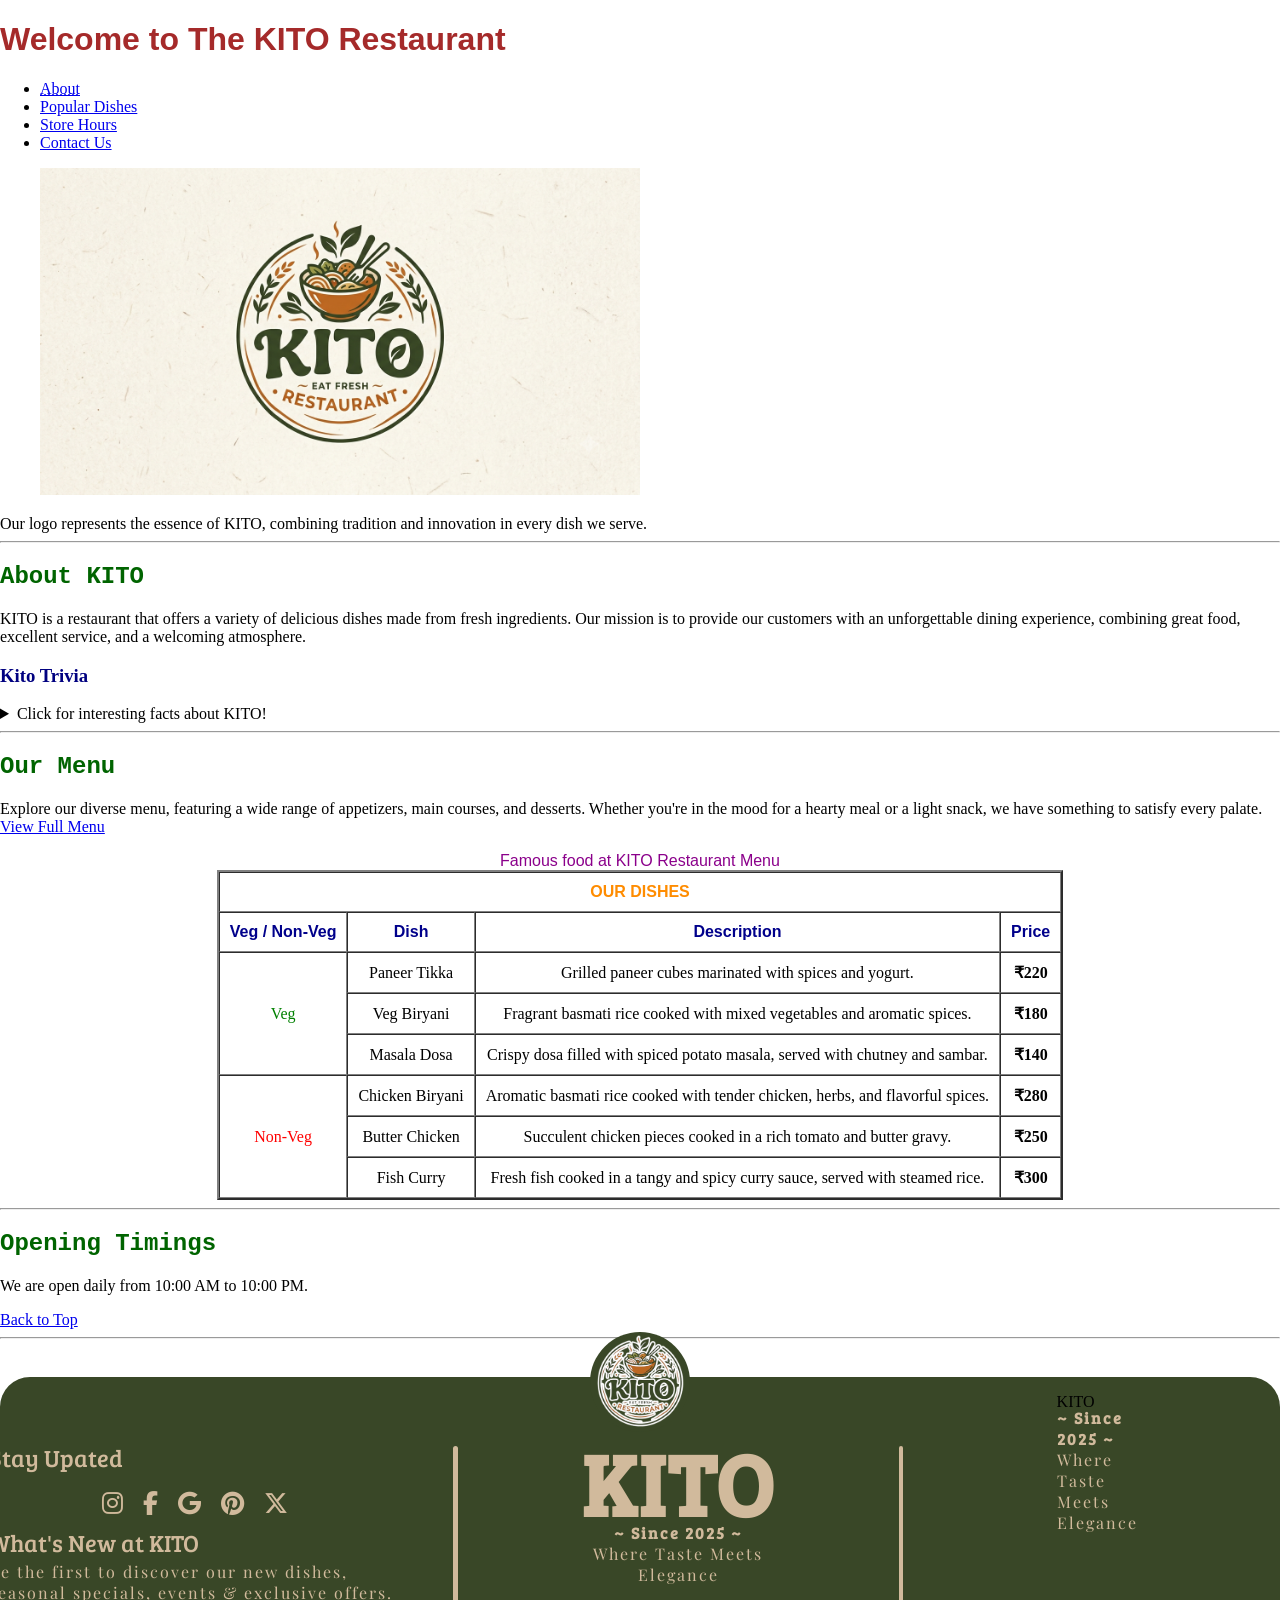
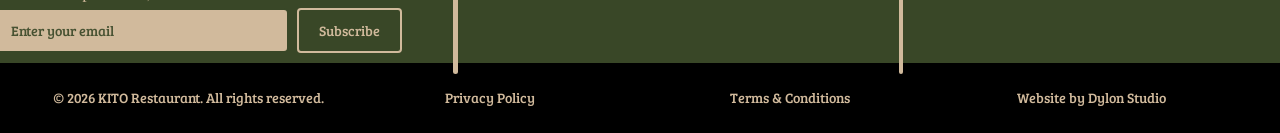
<file: index.html>
<!DOCTYPE html>
<html lang="en">

<head>
    <meta charset="UTF-8">
    <meta name="viewport" content="width=device-width, initial-scale=1.0">
    <meta name="author" content="Ditto">
    <meta name="description" content="Kito Restaurant - A place for delicious food and great dining experience.">
    <title>
        Kito Restaurant
    </title>

    <link rel="stylesheet" href="style.css">

    <link rel="preconnect" href="https://fonts.googleapis.com">
    <link rel="preconnect" href="https://fonts.gstatic.com" crossorigin>
    <link href="https://fonts.googleapis.com/css2?family=Bree+Serif&display=swap" rel="stylesheet">

    <link rel="preconnect" href="https://fonts.googleapis.com">
    <link rel="preconnect" href="https://fonts.gstatic.com" crossorigin>
    <link
        href="https://fonts.googleapis.com/css2?family=Bree+Serif&family=Playfair+Display:ital,wght@0,400..900;1,400..900&display=swap"
        rel="stylesheet">
    <link rel="stylesheet" href="https://cdnjs.cloudflare.com/ajax/libs/font-awesome/6.7.2/css/all.min.css">
</head>

<body>
    <header id="top">
        <h1>Welcome to The KITO Restaurant</h1>
        <nav>
            <ul>
                <li><a href="#about"><abbr title="About Kito Restaurant">About</abbr></a></li>
                <li><a href="#menu">Popular Dishes</a></li>
                <li><a href="#timings">Store Hours</a></li>
                <li><a href="contact.html">Contact Us</a></li>
            </ul>
        </nav>
        <figure>
            <img src="images/Kitologo.png" alt="Kito Restaurant" style="width: 50%; height: 50%;">
        </figure>
        <figcaption>
            Our logo represents the essence of KITO, combining tradition and innovation in every dish we serve.
        </figcaption>
    </header>
    <hr>
    <main>
        <section id="about">
            <h2>About KITO</h2>
            <p>
                KITO is a restaurant that offers a variety of delicious dishes made from fresh ingredients. Our mission
                is
                to provide our customers with an unforgettable dining experience, combining great food, excellent
                service,
                and a welcoming atmosphere.
            </p>
            <h3>Kito Trivia</h3>
            <details>
                <summary>Click for interesting facts about KITO!</summary>
                <p>
                    Did you know that <strong>KITO</strong> was founded in <time>1995</time> by a group of passionate
                    chefs who wanted to
                    bring authentic flavors to the community? Since then, we have grown into a beloved local
                    establishment, known for
                    our signature dishes and commitment to quality.
                </p>
            </details>
        </section>
        <hr>

        <section id="menu">
            <h2>Our Menu</h2>
            <p>
                Explore our diverse menu, featuring a wide range of appetizers, main courses, and desserts. Whether
                you're in the mood for a hearty meal or a light snack, we have something to satisfy every palate.
                <a href="ourmenu.html" class="view-menu">View Full Menu</a>
            </p>
            <table border="2" align="center" cellpadding="10" cellspacing="0">
                <thead align="center">
                    <tr>
                        <th colspan="4" class="menu-header">OUR DISHES</th>
                    </tr>
                    <tr class="menu-subheader">
                        <th>Veg / Non-Veg</th>
                        <th>Dish</th>
                        <th>Description</th>
                        <th>Price</th>
                    </tr>
                </thead>
                <tbody align="center">
                    <tr>
                        <td rowspan="3" class="veg">Veg</td>
                        <td>Paneer Tikka</td>
                        <td>Grilled paneer cubes marinated with spices and yogurt.
                        </td>
                        <td><strong>₹220</strong></td>
                    </tr>
                    <tr>
                        <td>Veg Biryani</td>
                        <td>Fragrant basmati rice cooked with mixed vegetables and aromatic spices.
                        </td>
                        <td><strong>₹180</strong></td>
                    </tr>
                    <tr>
                        <td>Masala Dosa</td>
                        <td>Crispy dosa filled with spiced potato masala, served with chutney and sambar.
                        </td>
                        <td><strong>₹140</strong></td>
                    </tr>
                    <tr>
                        <td rowspan="3" class="non-veg">Non-Veg</td>
                        <td>Chicken Biryani</td>
                        <td>Aromatic basmati rice cooked with tender chicken, herbs, and flavorful spices.
                        </td>
                        <td><strong>₹280</strong></td>
                    </tr>
                    <tr>
                        <td>Butter Chicken</td>
                        <td>Succulent chicken pieces cooked in a rich tomato and butter gravy.
                        </td>
                        <td><strong>₹250</strong></td>
                    </tr>
                    <tr>
                        <td>Fish Curry</td>
                        <td>Fresh fish cooked in a tangy and spicy curry sauce, served with steamed rice.
                        </td>
                        <td><strong>₹300</strong></td>
                    </tr>
                </tbody>
                <caption align="center" class="menu-caption">Famous food at KITO Restaurant Menu</caption>
            </table>
        </section>
        <hr>
        <section id="timings">
            <h2>Opening Timings</h2>
            <p>
                We are open daily from 10:00 AM to 10:00 PM.
            </p>
        </section>
    </main>
    <a href="#top" class="back-to-top">Back to Top</a>
    <hr>

    <footer>
        <div class="circle">
            <img src="images/Kitologo_perfect1.png" alt="KITO Restaurant Logo">
        </div>
        <div class="square">
            <div class="square-item1">
                <div class="update-text">Stay Upated</div>
                <div class="social-icons">
                    <a href="https://www.instagram.com/YOUR_USERNAME/" target="_blank">
                        <i class="fa-brands fa-instagram"></i>
                    </a>

                    <a href="https://www.facebook.com/YOUR_PAGE/" target="_blank">
                        <i class="fa-brands fa-facebook-f"></i>
                    </a>

                    <a href="YOUR_GOOGLE_REVIEW_LINK" target="_blank">
                        <i class="fa-brands fa-google"></i>
                    </a>

                    <a href="YOUR_GOOGLE_REVIEW_LINK" target="_blank">
                        <i class="fa-brands fa-pinterest"></i>
                    </a>

                    <a href="YOUR_GOOGLE_REVIEW_LINK" target="_blank">
                        <i class="fa-brands fa-x-twitter"></i>
                    </a>
                </div>
                <div class="stay-updatedplace">
                    <div class="update-text">What's New at KITO</div>
                    <div class="main">
                        <div class="p3">Be the first to discover our new dishes,</div>
                        <div class="p3">seasonal specials, events & exclusive offers.</div>
                    </div>
                    <div class="subscribe">
                        <input type="email" placeholder="Enter your email">
                        <button type="submit">Subscribe</button>
                    </div>
                </div>
            </div>

            <div class="square-item2">
                <p>KITO</p>
                <div class="p1">~ Since 2025 ~</div>
                <div class="p2">Where Taste Meets Elegance</div>
            </div>
            <div class="square-item3">
                <p>KITO</p>
                <div class="p1">~ Since 2025 ~</div>
                <div class="p2">Where Taste Meets Elegance</div>
            </div>
        </div>
        <div class="website-info">
            <div class="website-info-item">© 2026 KITO Restaurant. All rights reserved.</div>
            <div class="website-info-item">Privacy Policy</div>
            <div class="website-info-item">Terms & Conditions </div>
            <div class="website-info-item">Website by Dylon Studio</div>
        </div>
    </footer>
</body>

</html>
</file>
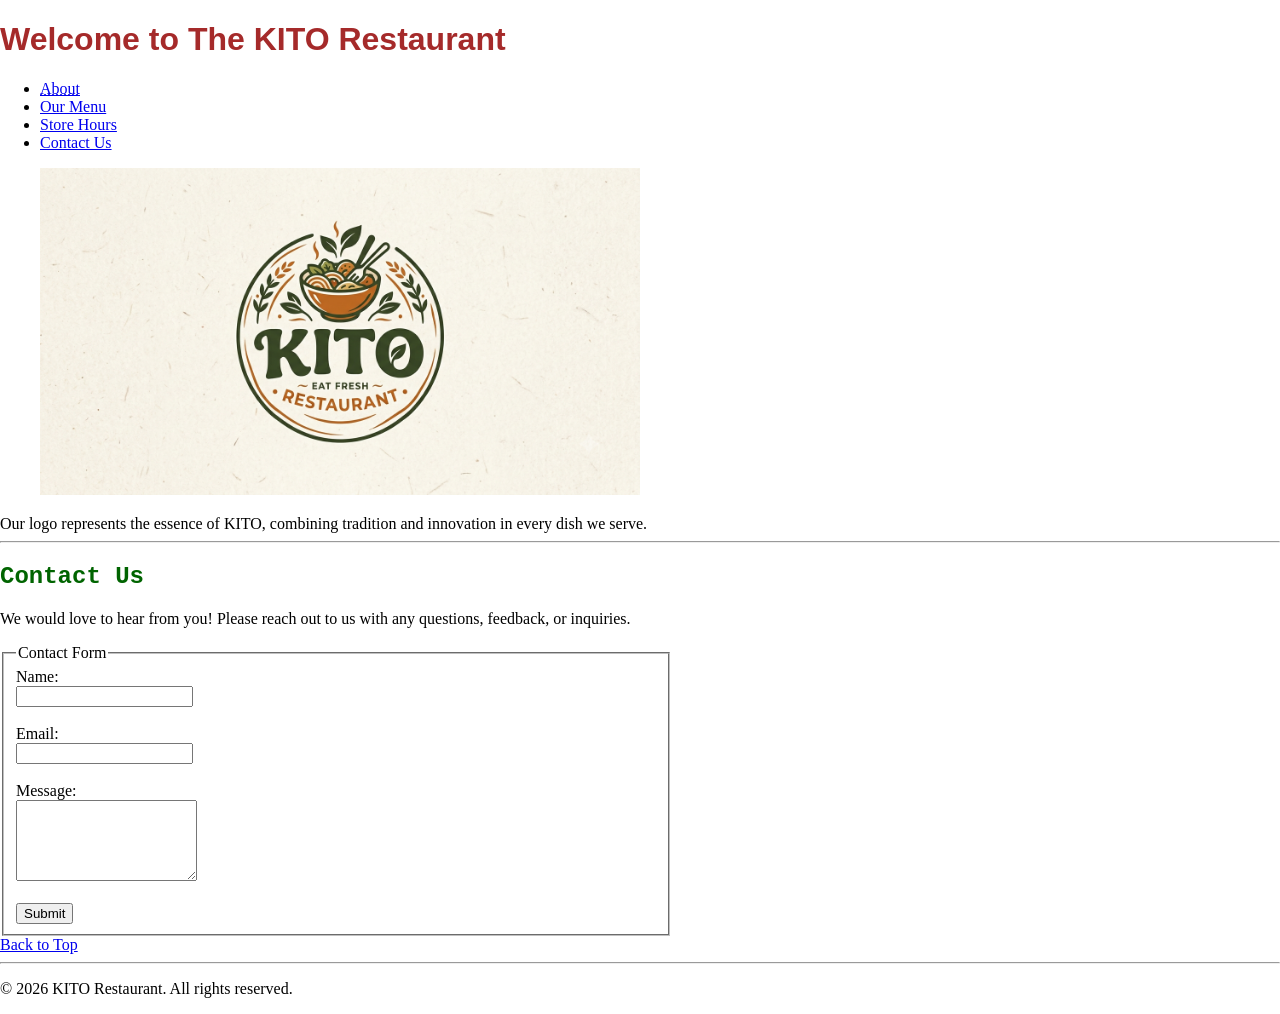
<file: contact.html>
<!DOCTYPE html>
<html lang="en">

<head>
    <meta charset="UTF-8">
    <meta name="viewport" content="width=device-width, initial-scale=1.0">
    <meta name="author" content="Ditto">
    <meta name="description" content="Kito Restaurant - A place for delicious food and great dining experience.">
    <title>
        Kito Restaurant
    </title>

    <link rel="stylesheet" href="style.css">
</head>

<body>
    <header id="top">
        <h1>Welcome to The KITO Restaurant</h1>
        <nav>
            <ul>
                <li><a href="index.html#about"><abbr title="AboutKito Restaurant">About</abbr></a></li>
                <li><a href="#menu">Our Menu</a></li>
                <li><a href="index.html#timings">Store Hours</a></li>
                <li><a href="#contact">Contact Us</a></li>
            </ul>
        </nav>
        <figure>
            <img src="images/Kitologo.png" alt="Kito Restaurant" style="width: 50%; height: 50%;">
        </figure>
        <figcaption>
            Our logo represents the essence of KITO, combining tradition and innovation in every dish we serve.
        </figcaption>
    </header>
    <hr>
    <main>
        <section id="contact">
            <h2>Contact Us</h2>
            <p>
                We would love to hear from you! Please reach out to us with any questions, feedback, or inquiries.
            </p>
            <fieldset style="height: 100%; width: 50%;">
                <legend>Contact Form</legend>
                <form>
                    <label for="name">Name:</label><br>
                    <input type="text" id="name" name="name" required><br><br>

                    <label for="email">Email:</label><br>
                    <input type="email" id="email" name="email" required><br><br>

                    <label for="message">Message:</label><br>
                    <textarea id="message" name="message" rows="5" required></textarea><br><br>
                    <input type="submit" value="Submit">
                </form>
            </fieldset>
        </section>
    </main>
    <a href="#top" class="back-to-top">Back to Top</a>
    <hr>
    <footer>
        <p>&copy; 2026 KITO Restaurant. All rights reserved.</p>
    </footer>
</body>

</html>
</file>
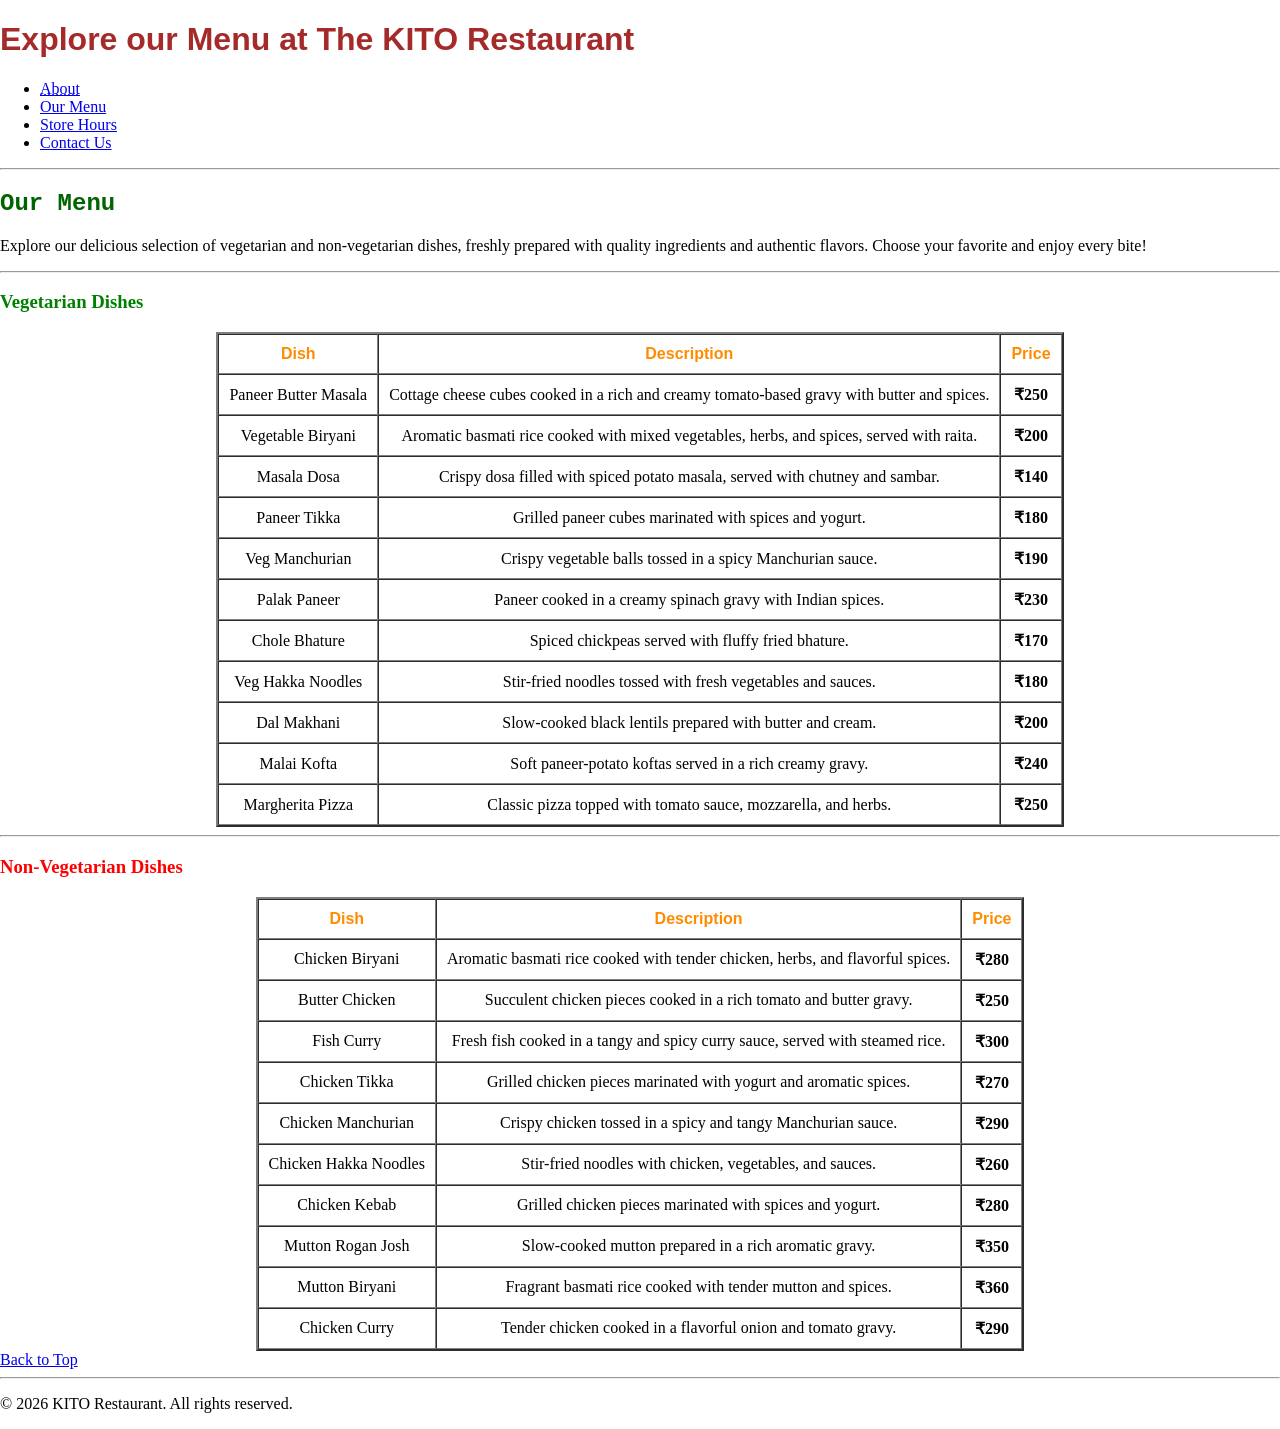
<file: ourmenu.html>
<!DOCTYPE html>
<html lang="en">

<head>
    <meta charset="UTF-8">
    <meta name="viewport" content="width=device-width, initial-scale=1.0">
    <meta name="author" content="Ditto">
    <meta name="description" content="Kito Restaurant - A place for delicious food and great dining experience.">
    <title>
        Kito Menu
    </title>

    <link rel="stylesheet" href="style.css">
</head>

<body>
    <header id="top">
        <h1>Explore our Menu at The KITO Restaurant</h1>
        <nav>
            <ul>
                <li><a href="index.html#about"><abbr title="AboutKito Restaurant">About</abbr></a></li>
                <li><a href="#menu">Our Menu</a></li>
                <li><a href="index.html#timings">Store Hours</a></li>
                <li><a href="contact.html">Contact Us</a></li>
            </ul>
        </nav>
    </header>
    <hr>
    <main>
        <section id="menu">
            <h2>Our Menu</h2>
            <p>
                Explore our delicious selection of vegetarian and non-vegetarian dishes, freshly prepared with quality
                ingredients and authentic flavors. Choose your favorite and enjoy every bite!
            </p>
            <hr>
            <h3 style="color: green;">Vegetarian Dishes</h3>
            <table border="2" align="center" cellpadding="10" cellspacing="0">
                <thead align="center" class="menu-header">
                    <tr>
                        <th>Dish</th>
                        <th>Description</th>
                        <th>Price</th>
                    </tr>
                </thead>
                <tbody align="center">
                    <tr>
                        <td>Paneer Butter Masala</td>
                        <td>Cottage cheese cubes cooked in a rich and creamy tomato-based gravy with butter and spices.
                        </td>
                        <td><strong>₹250</strong></td>
                    </tr>
                    <tr>
                        <td>Vegetable Biryani</td>
                        <td>Aromatic basmati rice cooked with mixed vegetables, herbs, and spices, served with raita.
                        </td>
                        <td><strong>₹200</strong></td>
                    </tr>
                    <tr>
                        <td>Masala Dosa</td>
                        <td>Crispy dosa filled with spiced potato masala, served with chutney and sambar.
                        </td>
                        <td><strong>₹140</strong></td>
                    </tr>
                    <tr>
                        <td>Paneer Tikka </td>
                        <td>Grilled paneer cubes marinated with spices and yogurt.
                        </td>
                        <td><strong>₹180</strong></td>
                    </tr>
                    <tr>
                        <td>Veg Manchurian </td>
                        <td>Crispy vegetable balls tossed in a spicy Manchurian sauce.
                        </td>
                        <td><strong>₹190</strong></td>
                    </tr>
                    <tr>
                        <td>Palak Paneer </td>
                        <td>Paneer cooked in a creamy spinach gravy with Indian spices.
                        </td>
                        <td><strong>₹230 </strong></td>
                    </tr>
                    <tr>
                        <td>Chole Bhature </td>
                        <td>Spiced chickpeas served with fluffy fried bhature.
                        </td>
                        <td><strong>₹170 </strong></td>
                    </tr>
                    <tr>
                        <td>Veg Hakka Noodles </td>
                        <td>Stir-fried noodles tossed with fresh vegetables and sauces.
                        </td>
                        <td><strong>₹180 </strong></td>
                    </tr>
                    <tr>
                        <td>Dal Makhani </td>
                        <td>Slow-cooked black lentils prepared with butter and cream.
                        </td>
                        <td><strong>₹200 </strong></td>
                    </tr>
                    <tr>
                        <td>Malai Kofta </td>
                        <td>Soft paneer-potato koftas served in a rich creamy gravy.
                        </td>
                        <td><strong>₹240 </strong></td>
                    </tr>
                    <tr>
                        <td>Margherita Pizza </td>
                        <td>Classic pizza topped with tomato sauce, mozzarella, and herbs.
                        </td>
                        <td><strong>₹250 </strong></td>
                    </tr>
                </tbody>
            </table>
            <hr>
            <h3 style="color: red;">Non-Vegetarian Dishes</h3>
            <table border="2" align="center" cellpadding="10" cellspacing="0">
                <thead align="center" class="menu-header">
                    <tr>
                        <th>Dish</th>
                        <th>Description</th>
                        <th>Price</th>
                    </tr>
                </thead>
                <tbody align="center">
                    <tr>
                        <td>Chicken Biryani</td>
                        <td>Aromatic basmati rice cooked with tender chicken, herbs, and flavorful spices.
                        </td>
                        <td><strong>₹280</strong></td>
                    </tr>
                    <tr>
                        <td>Butter Chicken</td>
                        <td>Succulent chicken pieces cooked in a rich tomato and butter gravy.
                        </td>
                        <td><strong>₹250</strong></td>
                    </tr>
                    <tr>
                        <td>Fish Curry</td>
                        <td>Fresh fish cooked in a tangy and spicy curry sauce, served with steamed rice.
                        </td>
                        <td><strong>₹300</strong></td>
                    </tr>
                    <tr>
                        <td>Chicken Tikka</td>
                        <td>Grilled chicken pieces marinated with yogurt and aromatic spices.
                        </td>
                        <td><strong>₹270</strong></td>
                    </tr>
                    <tr>
                        <td>Chicken Manchurian</td>
                        <td>Crispy chicken tossed in a spicy and tangy Manchurian sauce.
                        </td>
                        <td><strong>₹290</strong></td>
                    </tr>
                    <tr>
                        <td>Chicken Hakka Noodles</td>
                        <td>Stir-fried noodles with chicken, vegetables, and sauces.
                        </td>
                        <td><strong>₹260</strong></td>
                    </tr>
                    <tr>
                        <td>Chicken Kebab </td>
                        <td>Grilled chicken pieces marinated with spices and yogurt.
                        </td>
                        <td><strong>₹280</strong></td>
                    </tr>
                    <tr>
                        <td>Mutton Rogan Josh </td>
                        <td>Slow-cooked mutton prepared in a rich aromatic gravy.
                        </td>
                        <td><strong>₹350</strong></td>
                    </tr>
                    <tr>
                        <td>Mutton Biryani </td>
                        <td>Fragrant basmati rice cooked with tender mutton and spices.
                        </td>
                        <td><strong>₹360 </strong></td>
                    </tr>
                    <tr>
                        <td>Chicken Curry</td>
                        <td>Tender chicken cooked in a flavorful onion and tomato gravy.
                        </td>
                        <td><strong>₹290</strong></td>
                    </tr>
                </tbody>
            </table>
        </section>
    </main>
    <a href="#top" class="back-to-top">Back to Top</a>
    <hr>
    <footer>
        <p>&copy; 2026 KITO Restaurant. All rights reserved.</p>
    </footer>
</body>

</html>
</file>
<file: style.css>
body {
    margin: 0;
}

h1 {
    font-family: Impact, Haettenschweiler, 'Arial Narrow Bold', sans-serif;
    color: brown;
}

h2 {
    font-family: 'Courier New', Courier, monospace;
    color: darkgreen;
}

h3 {
    font-family: Georgia, 'Times New Roman', Times, serif;
    color: navy;
}

p {
    font-family: 'Times New Roman', Times, serif;
}

.menu-header {
    font-family: 'Arial Black', Gadget, sans-serif;
    color: darkorange;
}

.menu-subheader {
    font-family: 'Arial Black', Gadget, sans-serif;
    color: darkblue;
}

.menu-caption {
    font-family: 'Arial Black', Gadget, sans-serif;
    color: darkmagenta;
}

.veg {
    color: green;
}

.non-veg {
    color: red;
}

footer {
    position: relative;
}

.circle {
    background-color: #394727;
    border-radius: 50%;
    position: absolute;
    top: 0;
    left: 50%;
    transform: translate(-50%, -45%);
    z-index: 2;

    display: flex;
    justify-content: center;
    align-items: center;
}

.circle img {
    object-fit: contain;
    width: 100%;
    height: 100%;
    transform: translateX(1px);
}

.square {
    width: 100%;
    height: 100%;
    border-top-left-radius: 30px;
    border-top-right-radius: 30px;
    background-color: #394727;
    position: relative;
    z-index: 1;
    margin-top: 3vw;
    display: flex;
    justify-content: center;
    align-items: flex-start;
}

.square-item1 {
    margin-right: 4%;
    margin-left: 3%;
    margin-top: 5%;
}

.update-text {
    font-family: 'Bree Serif', serif;
    font-size: 150%;
    font-weight: 500;
    color: #d1ba9c;
    margin-bottom: 4%;
    white-space: nowrap;
}

.main {
    transform: translateY(-15px);
}

.p3 {
    margin: 0;
    font-family: 'Playfair Display', serif;
    font-size: 100%;
    color: #d1ba9c;
    letter-spacing: 2px;
    white-space: nowrap;
}

.social-icons {
    display: flex;
    justify-content: center;
    gap: 20px;
    margin-bottom: 2%;
}

.social-icons a {
    color: #d1ba9c;
    font-size: 24px;
    text-decoration: none;
}

.social-icons a:hover {
    opacity: 0.7;
}

.stay-updatedplace {
    display: flex;
    flex-direction: column;
}

.subscribe {
    display: flex;
    justify-content: center;
    align-items: center;
    gap: 8px;
    transform: translateY(-10px);
}

.subscribe input {
    width: 300px;
    height: 45px;
    padding: 0 20px;
    box-sizing: border-box;
    background-color: #d1ba9c;
    border: 2px solid #394727;
    border-radius: 5px;

    font-family: 'Bree Serif', serif;
    font-size: 14px;
    color: #394727;
    outline: none;
}

.subscribe input::placeholder {
    color: #394727;
    opacity: 0.9;
}

.subscribe button {
    height: 45px;
    padding: 0 20px;

    background-color: transparent;
    border: 2px solid #d1ba9c;
    border-radius: 4px;

    font-family: 'Bree Serif', serif;
    font-size: 14px;
    color: #d1ba9c;
    cursor: pointer;
}

.subscribe button:hover {
    background-color: #d1ba9c;
    color: #394727;
}

.square-item2 {
    padding-right: 10%;
    padding-left: 10%;
    text-align: center;
    position: relative;
}

.square-item2::before,
.square-item2::after {
    content: "";
    position: absolute;
    top: 30%;
    width: 1%;
    height: 100%;
    border-radius: 10px;
    background-color: #d1ba9c;
}

.square-item2::before {
    left: 0;
}

.square-item2::after {
    right: 0;
}

.square-item3 {
    padding-right: 15%;
    padding-left: 12%;
}

.square-item2 p {
    margin: 5vh 0 0 0;
    font-family: 'Bree Serif', serif;
    font-size: 550%;
    color: #d1ba9c;
    font-weight: bold;
    letter-spacing: 2px;
}

.p1 {
    margin: 0;
    transform: translateY(-20px);
    font-family: 'Bree Serif', serif;
    font-size: 100%;
    color: #d1ba9c;
    font-weight: bold;
    letter-spacing: 2px;
}

.p2 {
    margin: 0;
    transform: translateY(-20px);
    font-family: 'Playfair Display', serif;
    font-size: 100%;
    color: #d1ba9c;
    letter-spacing: 2px;
}

.website-info {
    width: 100%;
    min-height: 70px;
    background-color: black;
    font-family: 'Bree Serif', serif;
    color: #d1ba9c;

    display: flex;
    align-items: center;
    justify-content: space-between;

    padding: 0 3vw;
    box-sizing: border-box;
}

.website-info-item {
    flex: 1;
    text-align: center;
    padding: 0 1vw;
    font-size: 14px;
}

@media (min-width: 1024px) {
    .circle {
        width: 100px;
        height: 100px;
    }

    .square img {
        margin-top: 60px;
    }
}

@media (min-width: 845px) and (max-width: 1023.99px) {
    .circle {
        width: 80px;
        height: 80px;
    }

    .square img {
        margin-top: 45px;
    }
}

@media (min-width: 320px) and (max-width: 844.99px) {
    .circle {
        width: 70px;
        height: 70px;
    }

    .square img {
        margin-top: 40px;
    }

    .website-info {
        flex-direction: column;
        justify-content: center;
        gap: 10px;
        padding: 20px 5vw;
    }

    .website-info-item {
        width: 100%;
        padding: 0;
        font-size: 12px;
    }

}
</file>
